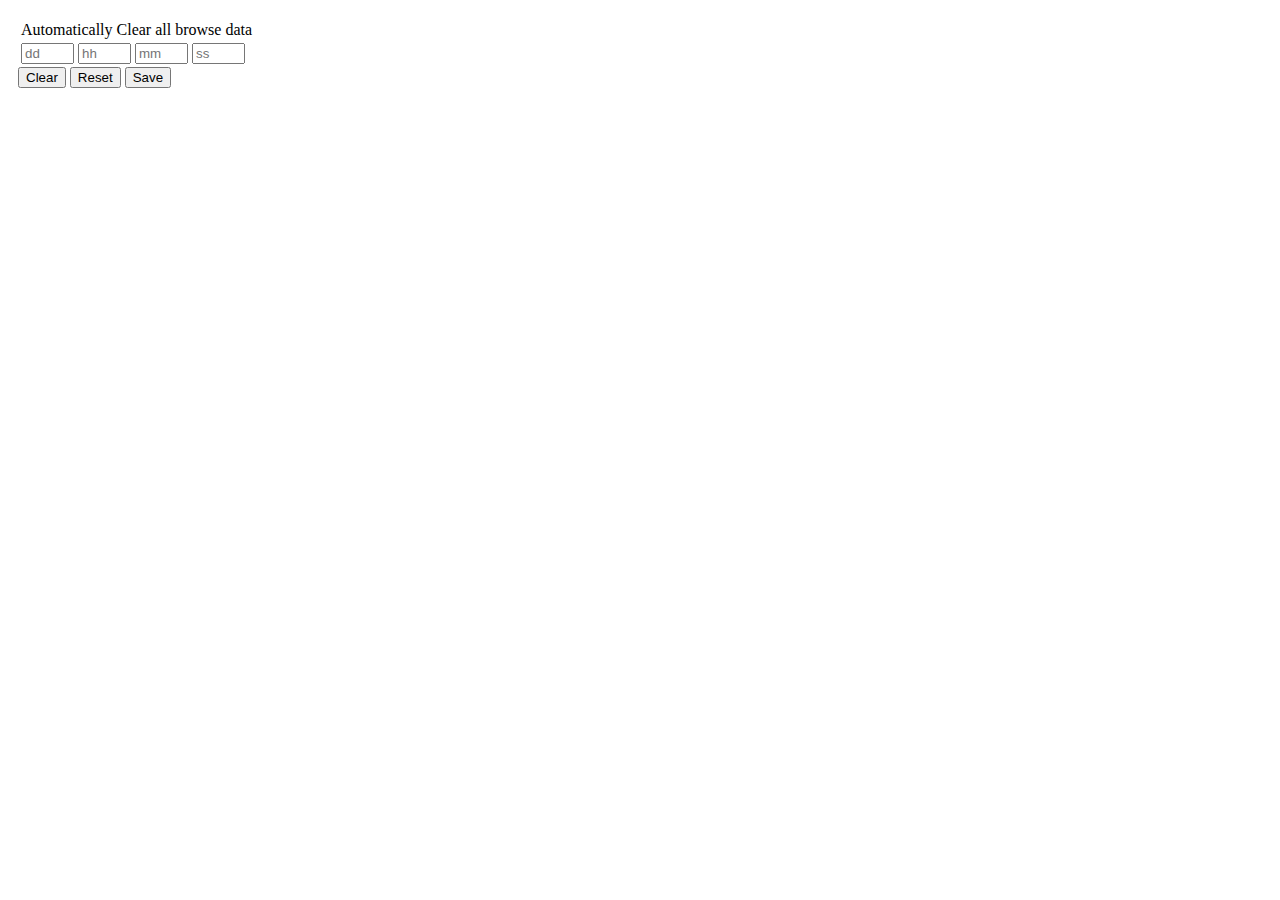
<file: data/options/index.html>
<!DOCTYPE html>
<html>
<head>
  <title>Options Page :: Tab Reloader</title>
  <style>
    body {
      padding: 10px;
    }
    textarea {
      width: 100%;
    }
    input[type=number] {
      width: 45px;
    }
  </style>
</head>

<body>
  <table width=100%>
    <tr>
      <td><label>Automatically Clear all browse data</label></td>
    </tr>
    <tr>
      <td>
        <input type="number" placeholder="dd" id="clear_browser_data_dd" min="0">
        <input type="number" placeholder="hh" id="clear_browser_data_hh" min="0" max="23">
        <input type="number" placeholder="mm" id="clear_browser_data_mm" min="0" max="59">
        <input type="number" placeholder="ss" id="clear_browser_data_ss" min="0" max="59">
      </td>
    </tr>
  </table>

  <div>
    <button id="clear" title="Clear session restore (clear memory of reloading jobs)">Clear</button>
    <button id="reset" title="Reset settings to the defaults">Reset</button>
    <button id="save" title="Save settings">Save</button>
    <span id="info"></span>
  </div>

  <script src="index.js"></script>
</body>
</html>
</file>
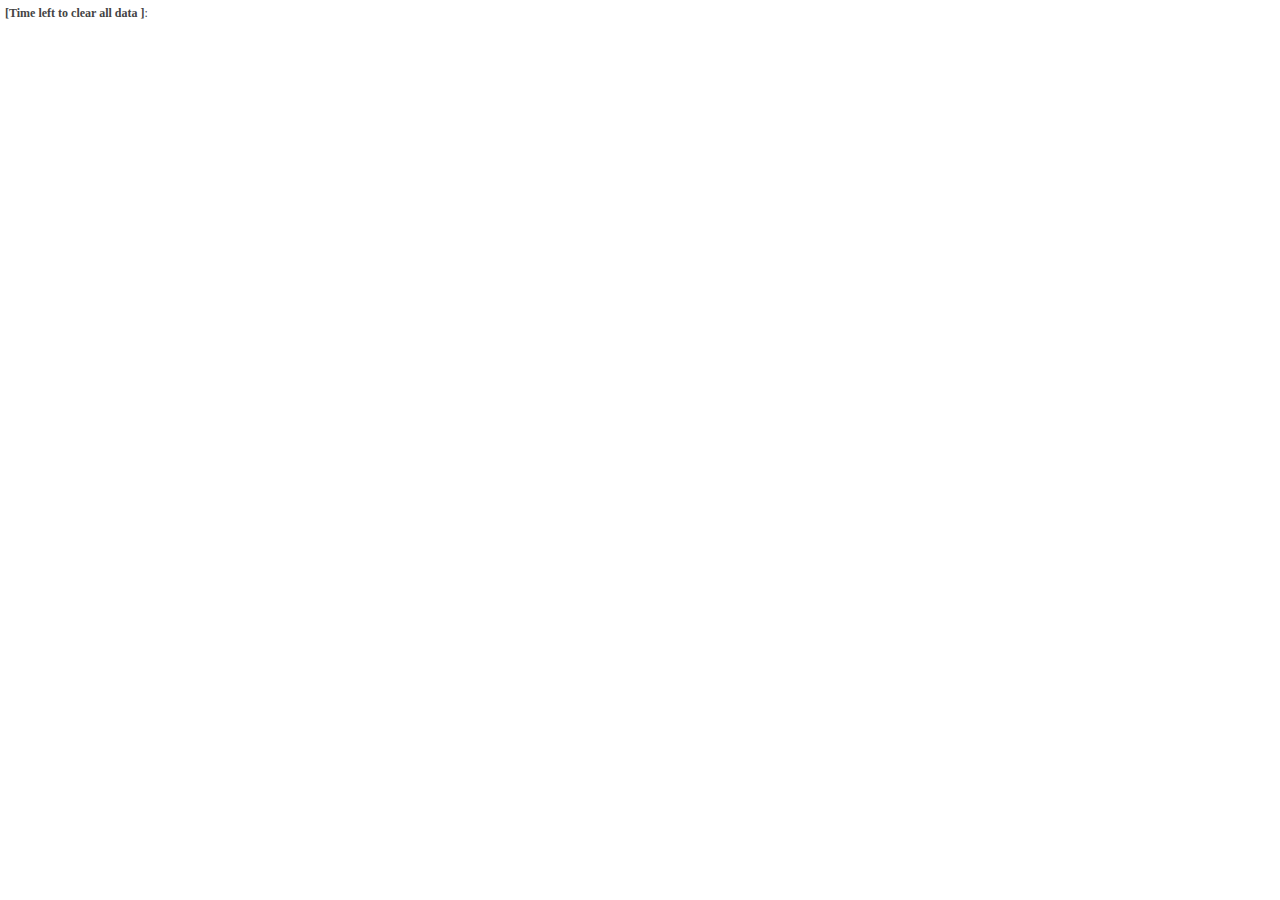
<file: data/popup/index.html>
<!DOCTYPE html>
<html lang="en">
<head>
    <meta charset="UTF-8">
    <link rel="stylesheet" href="index.css"/>
</head>
<body>
<div>
    <b>[Time left to clear all data ]</b>: <span id="message" data-type='msg'></span>
</div>
</body>
<script src="index.js"></script>
</html>
</file>
<file: data/popup/index.css>
body {
  padding: 5px;
  margin: 0;
  background-color: #fff;
  width: 450px;
  height: 100px;
  overflow: hidden;
}
table, body, input {
  font-size: 12px;
  line-height: 1.42857;
  color: #444;
  background-color: #FFF;
}

table {
  width: 100%;
}

h1 {
  font-size: 100%;
}

input[type=number]::-webkit-outer-spin-button,
input[type=number]::-webkit-inner-spin-button {
    -webkit-appearance: none;
    margin: 0;
}
tr[mode=info] {
  font-size: 80%;
}

.fancy {
  position: relative;
  line-height: 0.5;
  text-align: center;
  width: 100%;
}
.fancy b {
  color: #444;
  position: relative;
  background-color: #fff;
  z-index: 2;
  padding: 0 5px;
}
.fancy:before {
  border-top: dotted 1px #444;
  content: ' ';
  width: 100%;
  display: block;

  top: 3px;
  position: absolute;
  z-index: 1;
}
</file>
